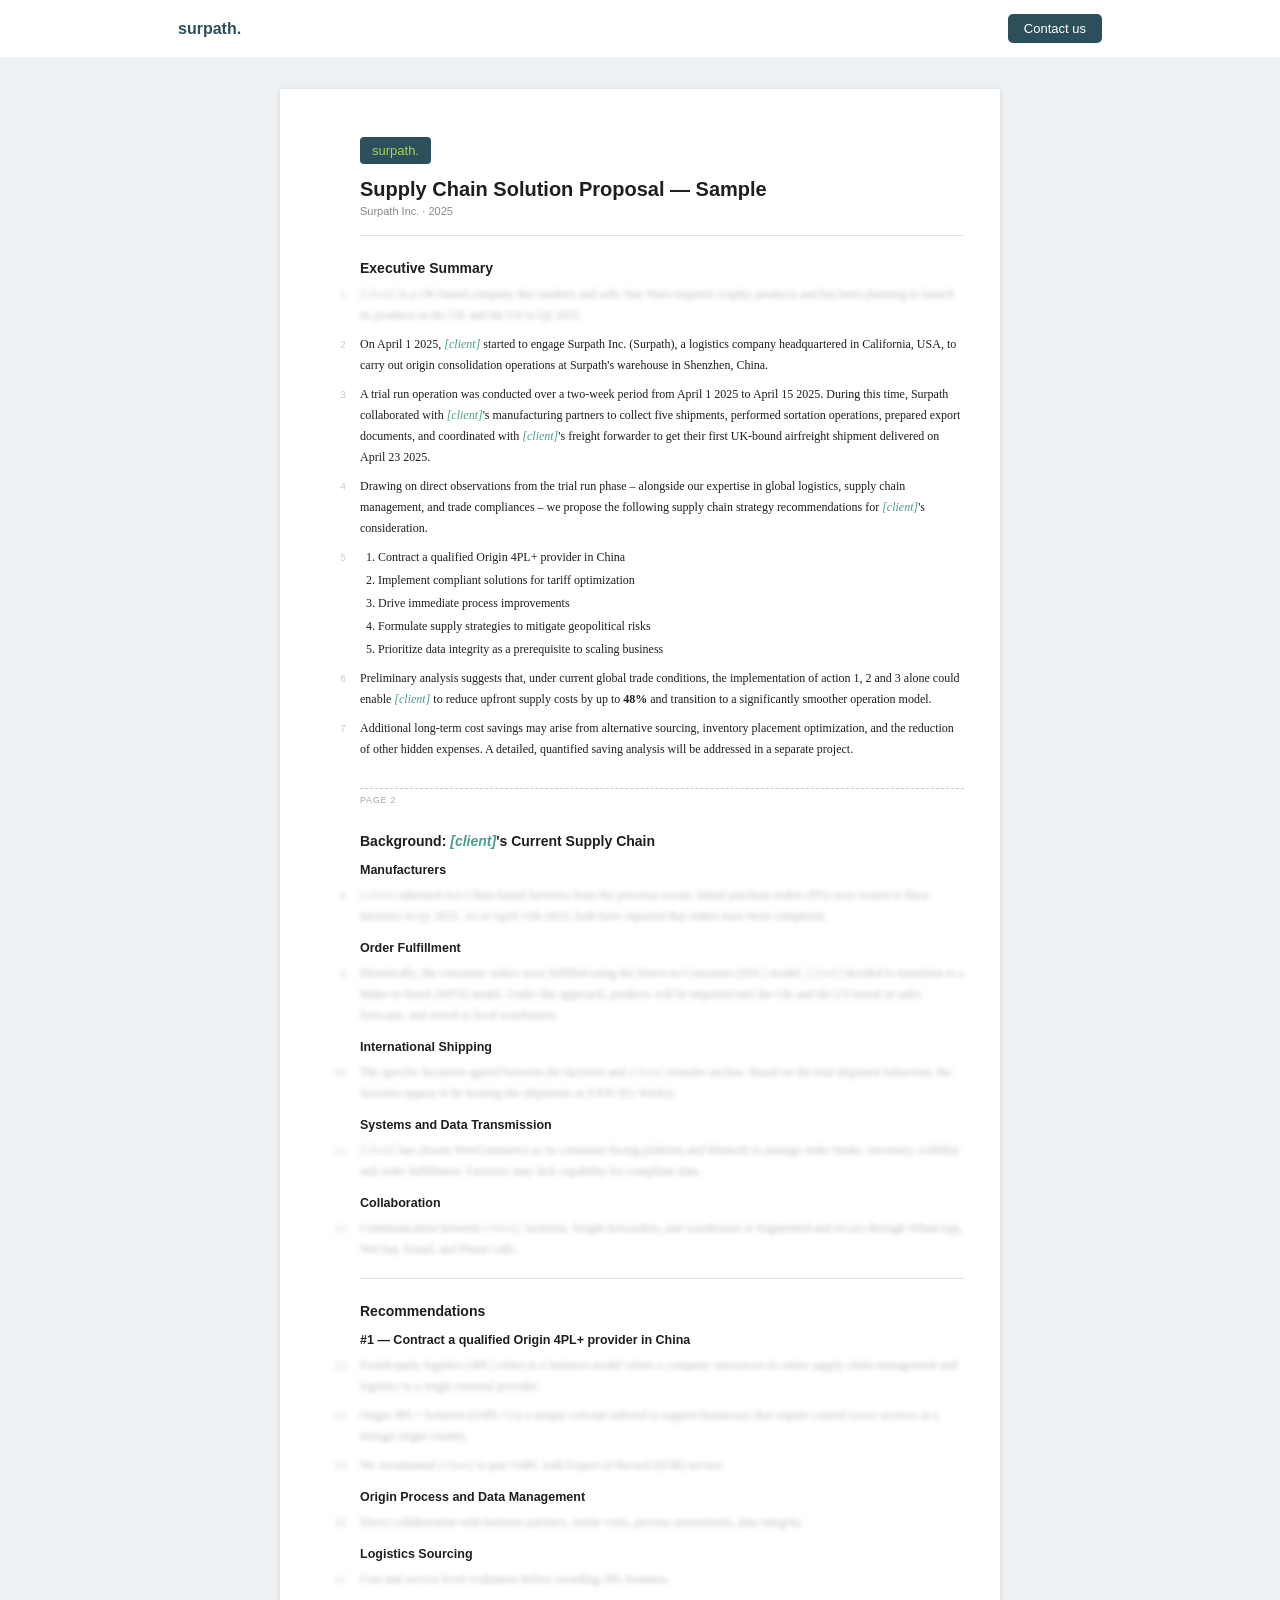
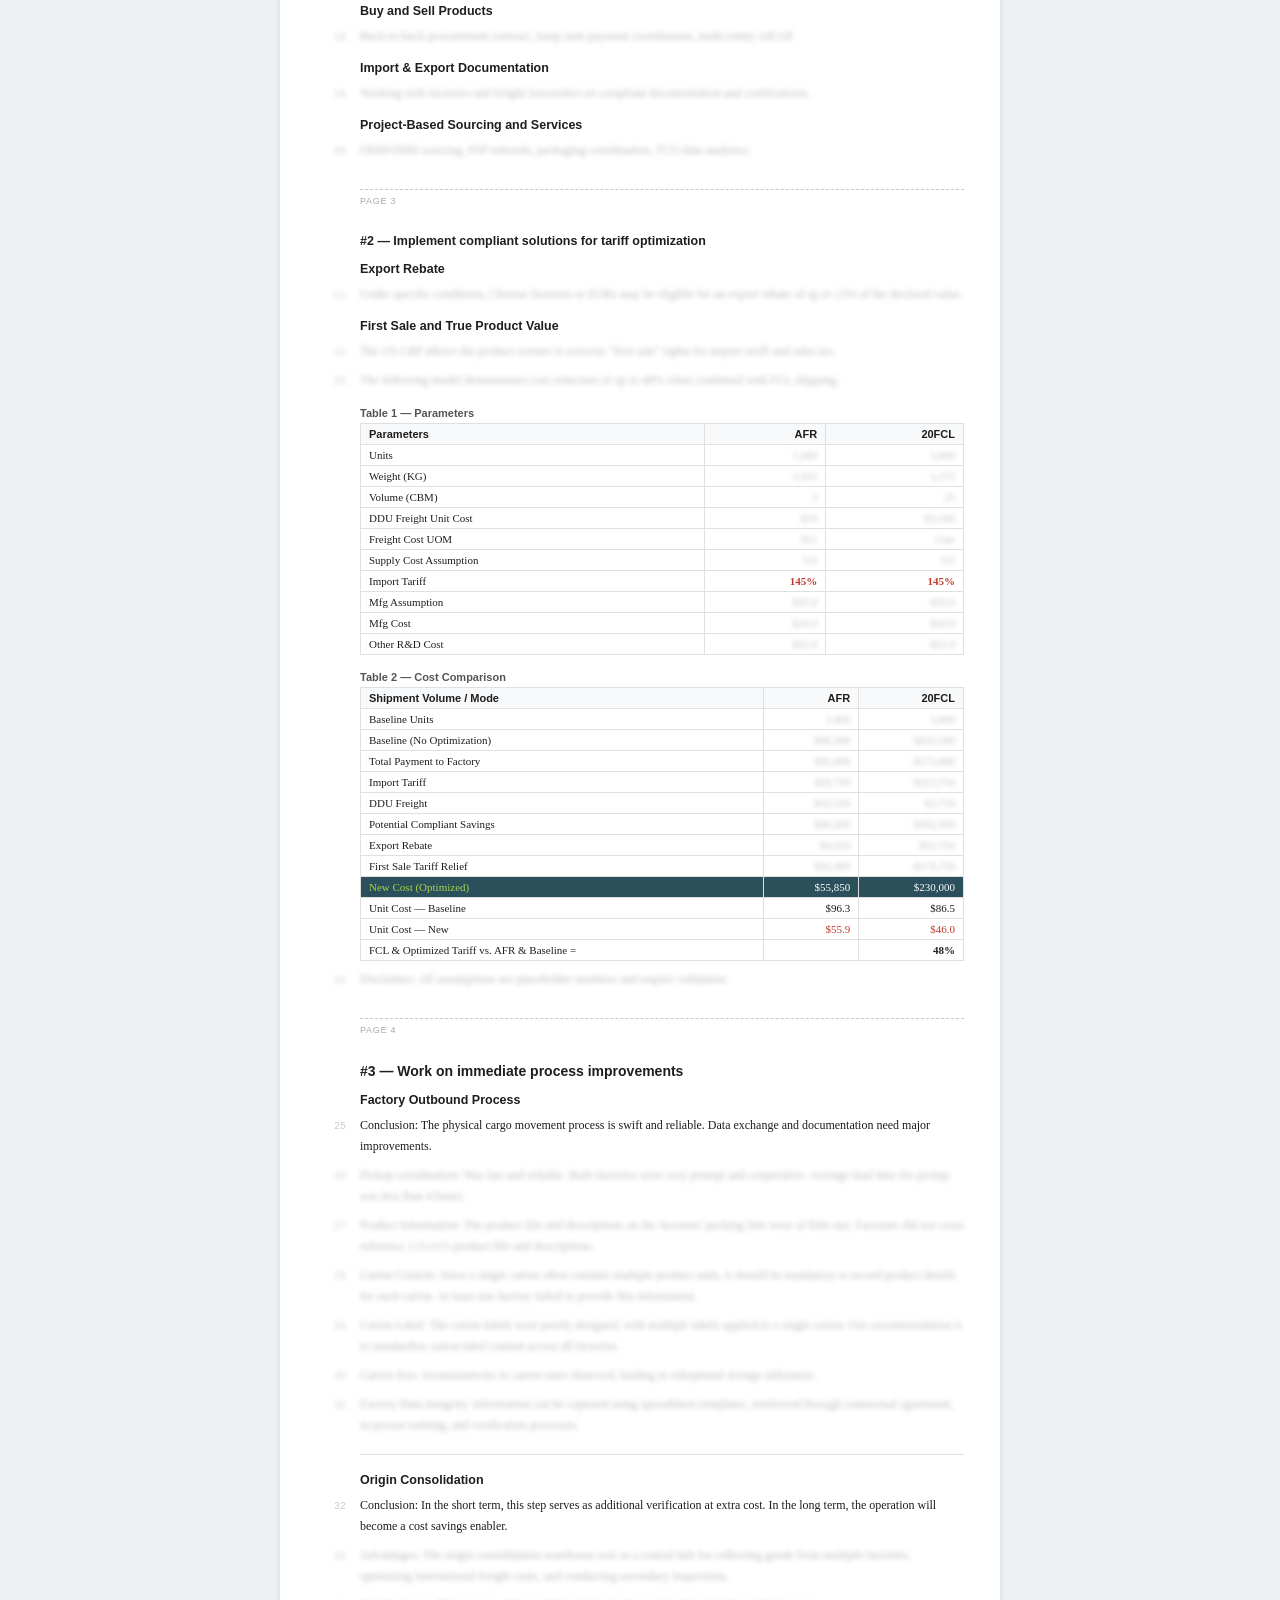
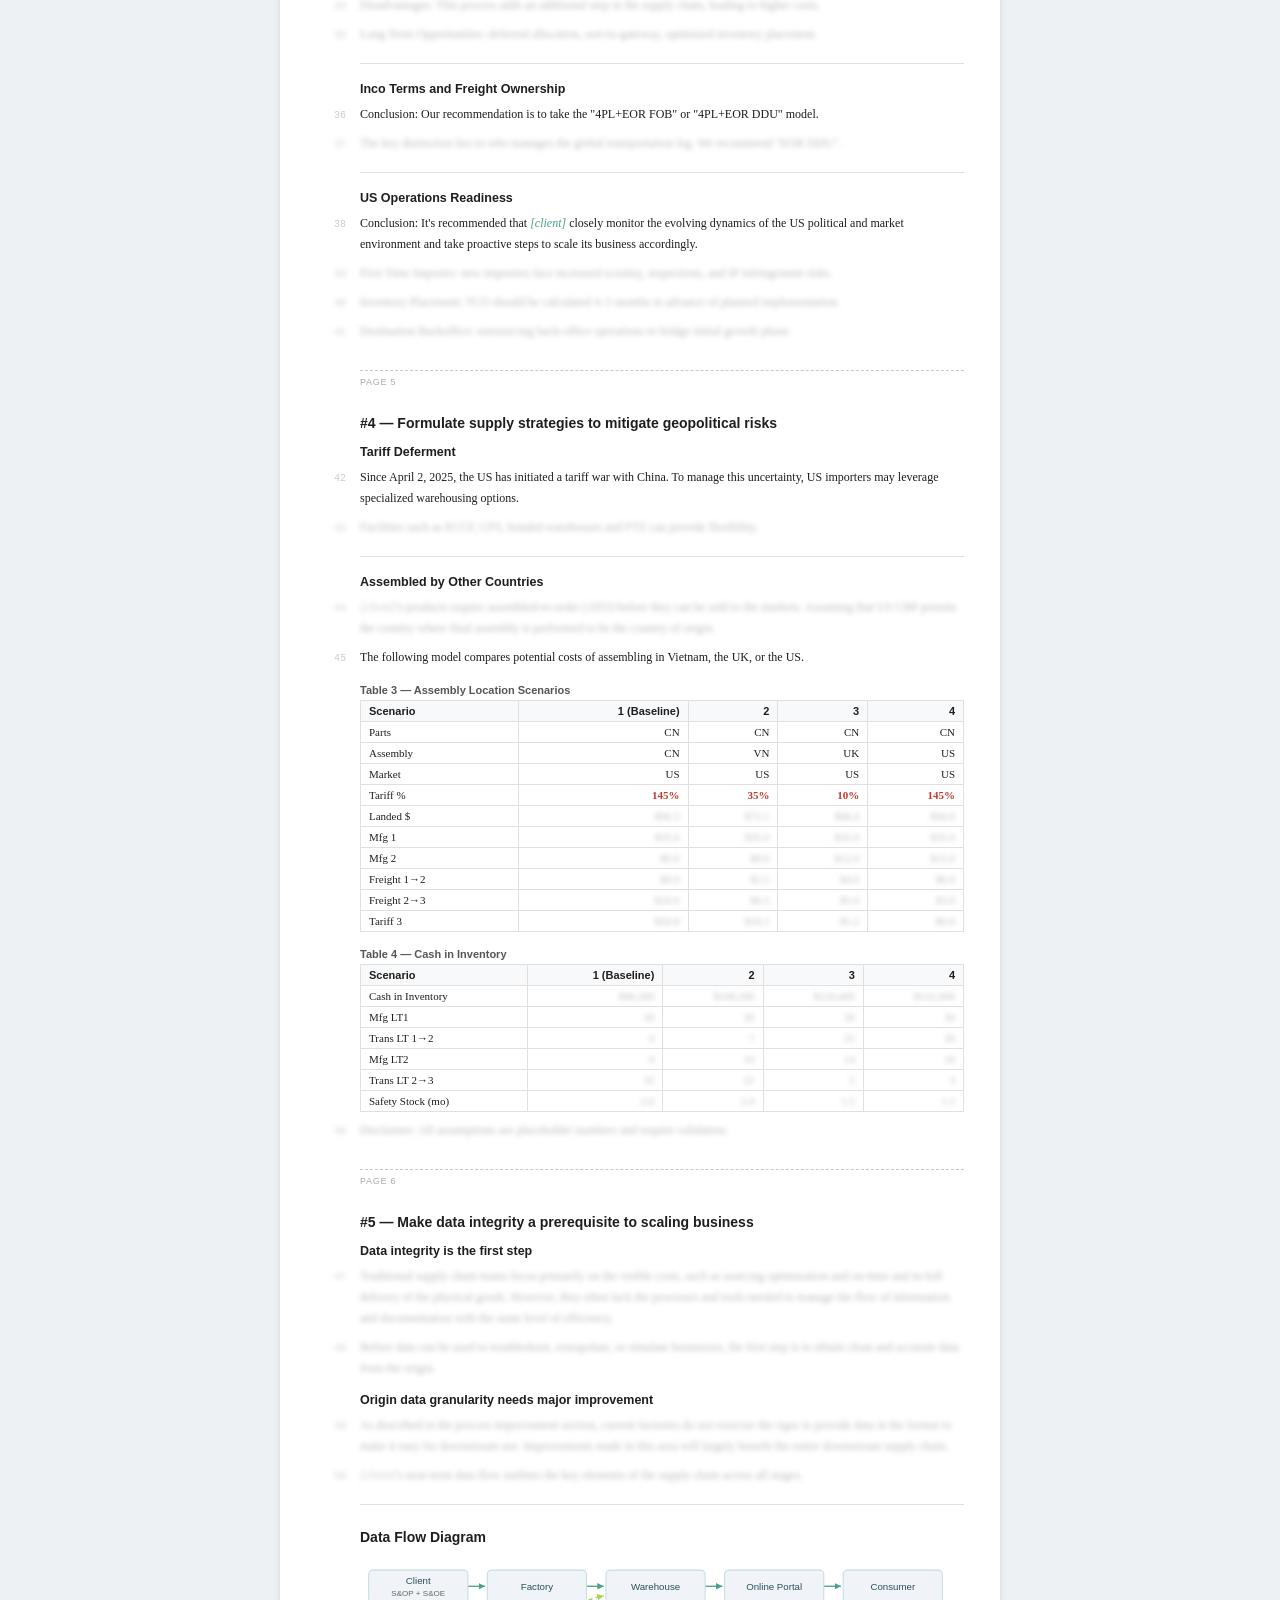
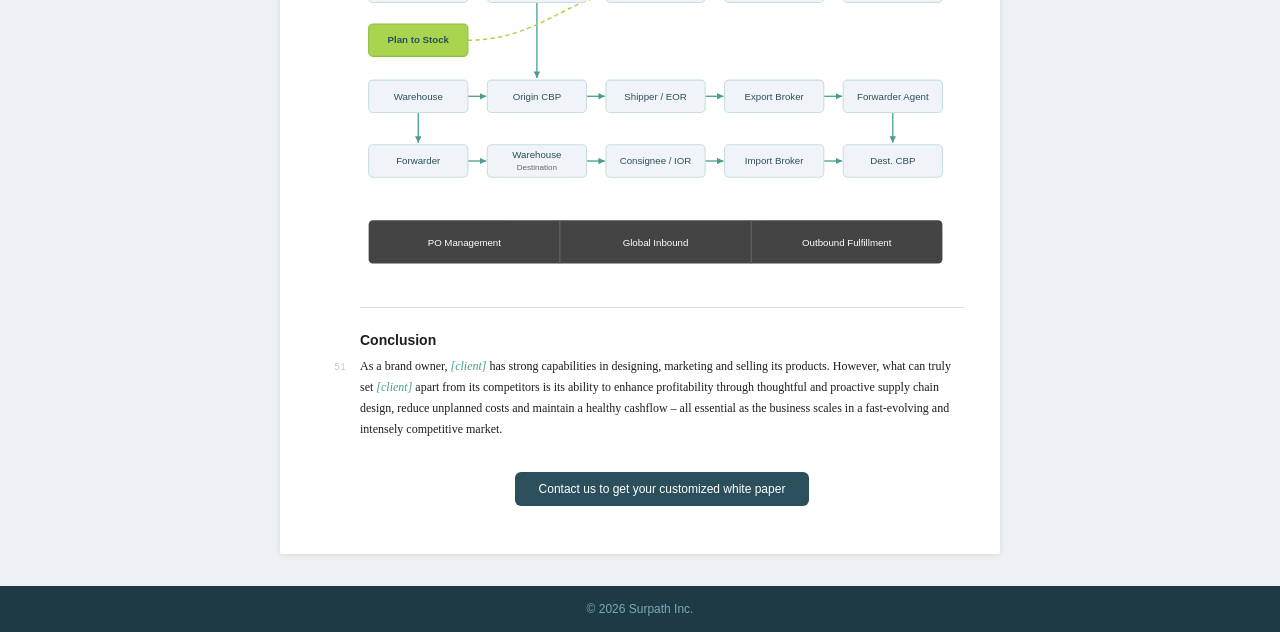
<file: whitepaper-sample.html>
<!DOCTYPE html>
<html lang="en">
<head>
  <meta charset="UTF-8">
  <meta name="viewport" content="width=device-width, initial-scale=1.0">
  <title>Surpath — Supply Chain Solution Proposal (Sample)</title>
  <link rel="icon" type="image/png" href="asset/surpath-favicon.png">
  <link rel="stylesheet" href="style/style.css">
</head>
<body>

  <!-- ===== Minimal header (no main nav) ===== -->
  <nav class="nav">
    <div class="nav-inner">
      <a class="nav-brand" href="index.html" aria-label="Surpath">
        <span class="nav-wordmark">surpath.</span>
      </a>
      <a class="nav-cta" href="contact.html">Contact us</a>
    </div>
  </nav>

  <!-- ===== Document ===== -->
  <main class="wp-page">
    <article class="wp-doc">

      <!-- Document header block -->
      <header>
        <span class="wp-badge">surpath.</span>
        <h1 class="wp-doc-title">Supply Chain Solution Proposal — Sample</h1>
        <p class="wp-doc-meta">Surpath Inc. · 2025</p>
      </header>
      <hr class="wp-divider">

      <!-- ============ PAGE 1 — Executive Summary ============ -->
      <h2 class="wp-section-title">Executive Summary</h2>

      <p class="wp-line wp-blur"><span class="wp-client">[client]</span> is a UK-based company that markets and sells Star Wars-inspired cosplay products and has been planning to launch its products in the UK and the US in Q2 2025.</p>

      <p class="wp-line">On April 1 2025, <span class="wp-client">[client]</span> started to engage Surpath Inc. (Surpath), a logistics company headquartered in California, USA, to carry out origin consolidation operations at Surpath's warehouse in Shenzhen, China.</p>

      <p class="wp-line">A trial run operation was conducted over a two-week period from April 1 2025 to April 15 2025. During this time, Surpath collaborated with <span class="wp-client">[client]</span>'s manufacturing partners to collect five shipments, performed sortation operations, prepared export documents, and coordinated with <span class="wp-client">[client]</span>'s freight forwarder to get their first UK-bound airfreight shipment delivered on April 23 2025.</p>

      <p class="wp-line">Drawing on direct observations from the trial run phase – alongside our expertise in global logistics, supply chain management, and trade compliances – we propose the following supply chain strategy recommendations for <span class="wp-client">[client]</span>'s consideration.</p>

      <div class="wp-line">
        <ol class="wp-ol">
          <li>Contract a qualified Origin 4PL+ provider in China</li>
          <li>Implement compliant solutions for tariff optimization</li>
          <li>Drive immediate process improvements</li>
          <li>Formulate supply strategies to mitigate geopolitical risks</li>
          <li>Prioritize data integrity as a prerequisite to scaling business</li>
        </ol>
      </div>

      <p class="wp-line">Preliminary analysis suggests that, under current global trade conditions, the implementation of action 1, 2 and 3 alone could enable <span class="wp-client">[client]</span> to reduce upfront supply costs by up to <strong>48%</strong> and transition to a significantly smoother operation model.</p>

      <p class="wp-line">Additional long-term cost savings may arise from alternative sourcing, inventory placement optimization, and the reduction of other hidden expenses. A detailed, quantified saving analysis will be addressed in a separate project.</p>

      <!-- ============ PAGE 2 — Background & Recommendation #1 ============ -->
      <div class="wp-pagebreak">Page 2</div>

      <h2 class="wp-section-title">Background: <span class="wp-client">[client]</span>'s Current Supply Chain</h2>

      <h3 class="wp-subtitle">Manufacturers</h3>
      <p class="wp-line wp-blur"><span class="wp-client">[client]</span> inherited two China-based factories from the previous owner. Initial purchase orders (PO) were issued to these factories in Q1 2025. As of April 15th 2025, both have reported that orders have been completed.</p>

      <h3 class="wp-subtitle">Order Fulfillment</h3>
      <p class="wp-line wp-blur">Historically, the consumer orders were fulfilled using the Direct-to-Consumer (D2C) model. <span class="wp-client">[client]</span> decided to transition to a Make-to-Stock (MTS) model. Under this approach, products will be imported into the UK and the US based on sales forecasts, and stored in local warehouses.</p>

      <h3 class="wp-subtitle">International Shipping</h3>
      <p class="wp-line wp-blur">The specific Incoterm agreed between the factories and <span class="wp-client">[client]</span> remains unclear. Based on the trial shipment behaviour, the factories appear to be treating the shipments as EXW (Ex Works).</p>

      <h3 class="wp-subtitle">Systems and Data Transmission</h3>
      <p class="wp-line wp-blur"><span class="wp-client">[client]</span> has chosen WooCommerce as its consumer-facing platform and Mintsoft to manage order intake, inventory visibility and order fulfillment. Factories may lack capability for compliant data.</p>

      <h3 class="wp-subtitle">Collaboration</h3>
      <p class="wp-line wp-blur">Communication between <span class="wp-client">[client]</span>, factories, freight forwarders, and warehouses is fragmented and occurs through WhatsApp, WeChat, Email, and Phone calls.</p>

      <hr class="wp-divider">

      <h2 class="wp-section-title">Recommendations</h2>

      <h3 class="wp-subtitle">#1 — Contract a qualified Origin 4PL+ provider in China</h3>
      <p class="wp-line wp-blur">Fourth-party logistics (4PL) refers to a business model where a company outsources its entire supply chain management and logistics to a single external provider.</p>
      <p class="wp-line wp-blur">Origin 4PL+ Solution (O4PL+) is a unique concept tailored to support businesses that require control tower services at a foreign origin country.</p>
      <p class="wp-line wp-blur">We recommend <span class="wp-client">[client]</span> to pair O4PL with Export of Record (EOR) service.</p>

      <h3 class="wp-subtitle">Origin Process and Data Management</h3>
      <p class="wp-line wp-blur">Direct collaboration with business partners, onsite visits, process assessments, data integrity.</p>

      <h3 class="wp-subtitle">Logistics Sourcing</h3>
      <p class="wp-line wp-blur">Cost and service level evaluation before awarding 3PL business.</p>

      <h3 class="wp-subtitle">Buy and Sell Products</h3>
      <p class="wp-line wp-blur">Back-to-back procurement contract, lump-sum payment coordination, multi-entity AR/AP.</p>

      <h3 class="wp-subtitle">Import &amp; Export Documentation</h3>
      <p class="wp-line wp-blur">Working with factories and freight forwarders on compliant documentation and certifications.</p>

      <h3 class="wp-subtitle">Project-Based Sourcing and Services</h3>
      <p class="wp-line wp-blur">OEM/ODM sourcing, PSP referrals, packaging coordination, TCO data analytics.</p>

      <!-- ============ PAGE 3 — Recommendation #2 & Cost Tables ============ -->
      <div class="wp-pagebreak">Page 3</div>

      <h3 class="wp-subtitle">#2 — Implement compliant solutions for tariff optimization</h3>

      <h3 class="wp-subtitle">Export Rebate</h3>
      <p class="wp-line wp-blur">Under specific conditions, Chinese factories or EORs may be eligible for an export rebate of up to 13% of the declared value.</p>

      <h3 class="wp-subtitle">First Sale and True Product Value</h3>
      <p class="wp-line wp-blur">The US CBP allows the product owners to exercise "first sale" rights for import tariff and sales tax.</p>
      <p class="wp-line wp-blur">The following model demonstrates cost reduction of up to 48% when combined with FCL shipping.</p>

      <p class="wp-table-label">Table 1 — Parameters</p>
      <div class="wp-table-wrap">
        <table class="wp-table">
          <thead>
            <tr><th>Parameters</th><th>AFR</th><th>20FCL</th></tr>
          </thead>
          <tbody>
            <tr><td>Units</td><td class="wp-cell-blur">1,000</td><td class="wp-cell-blur">5,000</td></tr>
            <tr><td>Weight (KG)</td><td class="wp-cell-blur">1,055</td><td class="wp-cell-blur">5,275</td></tr>
            <tr><td>Volume (CBM)</td><td class="wp-cell-blur">5</td><td class="wp-cell-blur">25</td></tr>
            <tr><td>DDU Freight Unit Cost</td><td class="wp-cell-blur">$10</td><td class="wp-cell-blur">$3,500</td></tr>
            <tr><td>Freight Cost UOM</td><td class="wp-cell-blur">KG</td><td class="wp-cell-blur">Ctnr</td></tr>
            <tr><td>Supply Cost Assumption</td><td class="wp-cell-blur">US</td><td class="wp-cell-blur">US</td></tr>
            <tr><td>Import Tariff</td><td class="wp-cell-tariff">145%</td><td class="wp-cell-tariff">145%</td></tr>
            <tr><td>Mfg Assumption</td><td class="wp-cell-blur">$35.0</td><td class="wp-cell-blur">$35.0</td></tr>
            <tr><td>Mfg Cost</td><td class="wp-cell-blur">$10.0</td><td class="wp-cell-blur">$10.0</td></tr>
            <tr><td>Other R&amp;D Cost</td><td class="wp-cell-blur">$25.0</td><td class="wp-cell-blur">$25.0</td></tr>
          </tbody>
        </table>
      </div>

      <p class="wp-table-label">Table 2 — Cost Comparison</p>
      <div class="wp-table-wrap">
        <table class="wp-table">
          <thead>
            <tr><th>Shipment Volume / Mode</th><th>AFR</th><th>20FCL</th></tr>
          </thead>
          <tbody>
            <tr><td>Baseline Units</td><td class="wp-cell-blur">1,000</td><td class="wp-cell-blur">5,000</td></tr>
            <tr><td>Baseline (No Optimization)</td><td class="wp-cell-blur">$96,300</td><td class="wp-cell-blur">$432,500</td></tr>
            <tr><td>Total Payment to Factory</td><td class="wp-cell-blur">$35,000</td><td class="wp-cell-blur">$175,000</td></tr>
            <tr><td>Import Tariff</td><td class="wp-cell-blur">$50,750</td><td class="wp-cell-blur">$253,750</td></tr>
            <tr><td>DDU Freight</td><td class="wp-cell-blur">$10,550</td><td class="wp-cell-blur">$3,750</td></tr>
            <tr><td>Potential Compliant Savings</td><td class="wp-cell-blur">$40,450</td><td class="wp-cell-blur">$202,500</td></tr>
            <tr><td>Export Rebate</td><td class="wp-cell-blur">$4,550</td><td class="wp-cell-blur">$22,750</td></tr>
            <tr><td>First Sale Tariff Relief</td><td class="wp-cell-blur">$35,900</td><td class="wp-cell-blur">$179,750</td></tr>
            <tr class="wp-row-green"><td>New Cost (Optimized)</td><td>$55,850</td><td>$230,000</td></tr>
            <tr><td>Unit Cost — Baseline</td><td>$96.3</td><td>$86.5</td></tr>
            <tr><td>Unit Cost — New</td><td class="wp-cell-red">$55.9</td><td class="wp-cell-red">$46.0</td></tr>
            <tr><td>FCL &amp; Optimized Tariff vs. AFR &amp; Baseline =</td><td></td><td><strong>48%</strong></td></tr>
          </tbody>
        </table>
      </div>

      <p class="wp-line wp-blur">Disclaimer: All assumptions are placeholder numbers and require validation.</p>

      <!-- ============ PAGE 4 — Recommendation #3 ============ -->
      <div class="wp-pagebreak">Page 4</div>

      <h2 class="wp-section-title">#3 — Work on immediate process improvements</h2>

      <h3 class="wp-subtitle">Factory Outbound Process</h3>
      <p class="wp-line">Conclusion: The physical cargo movement process is swift and reliable. Data exchange and documentation need major improvements.</p>
      <p class="wp-line wp-blur">Pickup coordination: Was fast and reliable. Both factories were very prompt and cooperative. Average lead time for pickup was less than 4 hours.</p>
      <p class="wp-line wp-blur">Product Information: The product IDs and descriptions on the factories' packing lists were of little use. Factories did not cross reference <span class="wp-client">[client]</span>'s product IDs and descriptions.</p>
      <p class="wp-line wp-blur">Carton Content: Since a single carton often contains multiple product units, it should be mandatory to record product details for each carton. At least one factory failed to provide this information.</p>
      <p class="wp-line wp-blur">Carton Label: The carton labels were poorly designed, with multiple labels applied to a single carton. Our recommendation is to standardize carton label content across all factories.</p>
      <p class="wp-line wp-blur">Carton Size: Inconsistencies in carton sizes observed, leading to suboptimal storage utilization.</p>
      <p class="wp-line wp-blur">Factory Data Integrity: Information can be captured using spreadsheet templates, reinforced through contractual agreement, in-person training, and verification processes.</p>

      <hr class="wp-divider">

      <h3 class="wp-subtitle">Origin Consolidation</h3>
      <p class="wp-line">Conclusion: In the short term, this step serves as additional verification at extra cost. In the long term, the operation will become a cost savings enabler.</p>
      <p class="wp-line wp-blur">Advantages: The origin consolidation warehouse acts as a central hub for collecting goods from multiple factories, optimizing international freight costs, and conducting secondary inspections.</p>
      <p class="wp-line wp-blur">Disadvantages: This process adds an additional step in the supply chain, leading to higher costs.</p>
      <p class="wp-line wp-blur">Long Term Opportunities: deferred allocation, sort-to-gateway, optimized inventory placement.</p>

      <hr class="wp-divider">

      <h3 class="wp-subtitle">Inco Terms and Freight Ownership</h3>
      <p class="wp-line">Conclusion: Our recommendation is to take the "4PL+EOR FOB" or "4PL+EOR DDU" model.</p>
      <p class="wp-line wp-blur">The key distinction lies in who manages the global transportation leg. We recommend "EOR DDU".</p>

      <hr class="wp-divider">

      <h3 class="wp-subtitle">US Operations Readiness</h3>
      <p class="wp-line">Conclusion: It's recommended that <span class="wp-client">[client]</span> closely monitor the evolving dynamics of the US political and market environment and take proactive steps to scale its business accordingly.</p>
      <p class="wp-line wp-blur">First Time Importer: new importers face increased scrutiny, inspections, and IP infringement risks.</p>
      <p class="wp-line wp-blur">Inventory Placement: TCO should be calculated 4–5 months in advance of planned implementation.</p>
      <p class="wp-line wp-blur">Destination Backoffice: outsourcing back-office operations to bridge initial growth phase.</p>

      <!-- ============ PAGE 5 — Recommendation #4 ============ -->
      <div class="wp-pagebreak">Page 5</div>

      <h2 class="wp-section-title">#4 — Formulate supply strategies to mitigate geopolitical risks</h2>

      <h3 class="wp-subtitle">Tariff Deferment</h3>
      <p class="wp-line">Since April 2, 2025, the US has initiated a tariff war with China. To manage this uncertainty, US importers may leverage specialized warehousing options.</p>
      <p class="wp-line wp-blur">Facilities such as ECCF, CFS, bonded warehouses and FTZ can provide flexibility.</p>

      <hr class="wp-divider">

      <h3 class="wp-subtitle">Assembled by Other Countries</h3>
      <p class="wp-line wp-blur"><span class="wp-client">[client]</span>'s products require assembled-to-order (ATO) before they can be sold to the markets. Assuming that US CBP permits the country where final assembly is performed to be the country of origin.</p>
      <p class="wp-line">The following model compares potential costs of assembling in Vietnam, the UK, or the US.</p>

      <p class="wp-table-label">Table 3 — Assembly Location Scenarios</p>
      <div class="wp-table-wrap">
        <table class="wp-table">
          <thead>
            <tr><th>Scenario</th><th>1 (Baseline)</th><th>2</th><th>3</th><th>4</th></tr>
          </thead>
          <tbody>
            <tr><td>Parts</td><td>CN</td><td>CN</td><td>CN</td><td>CN</td></tr>
            <tr><td>Assembly</td><td>CN</td><td>VN</td><td>UK</td><td>US</td></tr>
            <tr><td>Market</td><td>US</td><td>US</td><td>US</td><td>US</td></tr>
            <tr><td>Tariff %</td><td class="wp-cell-tariff">145%</td><td class="wp-cell-tariff">35%</td><td class="wp-cell-tariff">10%</td><td class="wp-cell-tariff">145%</td></tr>
            <tr><td>Landed $</td><td class="wp-cell-blur">$96.3</td><td class="wp-cell-blur">$72.1</td><td class="wp-cell-blur">$68.4</td><td class="wp-cell-blur">$94.0</td></tr>
            <tr><td>Mfg 1</td><td class="wp-cell-blur">$35.0</td><td class="wp-cell-blur">$35.0</td><td class="wp-cell-blur">$35.0</td><td class="wp-cell-blur">$35.0</td></tr>
            <tr><td>Mfg 2</td><td class="wp-cell-blur">$0.0</td><td class="wp-cell-blur">$8.0</td><td class="wp-cell-blur">$12.0</td><td class="wp-cell-blur">$15.0</td></tr>
            <tr><td>Freight 1→2</td><td class="wp-cell-blur">$0.0</td><td class="wp-cell-blur">$2.5</td><td class="wp-cell-blur">$4.0</td><td class="wp-cell-blur">$6.0</td></tr>
            <tr><td>Freight 2→3</td><td class="wp-cell-blur">$10.0</td><td class="wp-cell-blur">$6.5</td><td class="wp-cell-blur">$5.0</td><td class="wp-cell-blur">$3.0</td></tr>
            <tr><td>Tariff 3</td><td class="wp-cell-blur">$50.8</td><td class="wp-cell-blur">$18.1</td><td class="wp-cell-blur">$5.2</td><td class="wp-cell-blur">$0.0</td></tr>
          </tbody>
        </table>
      </div>

      <p class="wp-table-label">Table 4 — Cash in Inventory</p>
      <div class="wp-table-wrap">
        <table class="wp-table">
          <thead>
            <tr><th>Scenario</th><th>1 (Baseline)</th><th>2</th><th>3</th><th>4</th></tr>
          </thead>
          <tbody>
            <tr><td>Cash in Inventory</td><td class="wp-cell-blur">$96,300</td><td class="wp-cell-blur">$108,200</td><td class="wp-cell-blur">$120,400</td><td class="wp-cell-blur">$132,000</td></tr>
            <tr><td>Mfg LT1</td><td class="wp-cell-blur">30</td><td class="wp-cell-blur">30</td><td class="wp-cell-blur">30</td><td class="wp-cell-blur">30</td></tr>
            <tr><td>Trans LT 1→2</td><td class="wp-cell-blur">0</td><td class="wp-cell-blur">7</td><td class="wp-cell-blur">25</td><td class="wp-cell-blur">30</td></tr>
            <tr><td>Mfg LT2</td><td class="wp-cell-blur">0</td><td class="wp-cell-blur">10</td><td class="wp-cell-blur">14</td><td class="wp-cell-blur">18</td></tr>
            <tr><td>Trans LT 2→3</td><td class="wp-cell-blur">35</td><td class="wp-cell-blur">21</td><td class="wp-cell-blur">5</td><td class="wp-cell-blur">3</td></tr>
            <tr><td>Safety Stock (mo)</td><td class="wp-cell-blur">2.0</td><td class="wp-cell-blur">2.0</td><td class="wp-cell-blur">1.5</td><td class="wp-cell-blur">1.5</td></tr>
          </tbody>
        </table>
      </div>

      <p class="wp-line wp-blur">Disclaimer: All assumptions are placeholder numbers and require validation.</p>

      <!-- ============ PAGE 6 — Recommendation #5, Data Flow & Conclusion ============ -->
      <div class="wp-pagebreak">Page 6</div>

      <h2 class="wp-section-title">#5 — Make data integrity a prerequisite to scaling business</h2>

      <h3 class="wp-subtitle">Data integrity is the first step</h3>
      <p class="wp-line wp-blur">Traditional supply chain teams focus primarily on the visible costs, such as sourcing optimization and on-time and in-full delivery of the physical goods. However, they often lack the processes and tools needed to manage the flow of information and documentation with the same level of efficiency.</p>
      <p class="wp-line wp-blur">Before data can be used to troubleshoot, extrapolate, or simulate businesses, the first step is to obtain clean and accurate data from the origin.</p>

      <h3 class="wp-subtitle">Origin data granularity needs major improvement</h3>
      <p class="wp-line wp-blur">As described in the process improvement section, current factories do not exercise the rigor to provide data in the format to make it easy for downstream use. Improvements made in this area will largely benefit the entire downstream supply chain.</p>
      <p class="wp-line wp-blur"><span class="wp-client">[client]</span>'s near-term data flow outlines the key elements of the supply chain across all stages.</p>

      <hr class="wp-divider">

      <h2 class="wp-section-title">Data Flow Diagram</h2>

      <svg class="wp-diagram" viewBox="0 0 560 310" xmlns="http://www.w3.org/2000/svg" role="img" aria-label="Supply chain data flow diagram">
        <defs>
          <marker id="wpArrow" markerWidth="8" markerHeight="8" refX="6" refY="3" orient="auto" markerUnits="userSpaceOnUse">
            <path d="M0,0 L6,3 L0,6 Z" fill="#4A9E8E"></path>
          </marker>
          <marker id="wpArrowLime" markerWidth="8" markerHeight="8" refX="6" refY="3" orient="auto" markerUnits="userSpaceOnUse">
            <path d="M0,0 L6,3 L0,6 Z" fill="#A8D44F"></path>
          </marker>
        </defs>

        <!-- Connectors (drawn first, beneath nodes) -->
        <g stroke="#4A9E8E" stroke-width="1.2" fill="none" marker-end="url(#wpArrow)">
          <!-- Row 1 chain -->
          <line x1="100" y1="29" x2="116" y2="29"></line>
          <line x1="210" y1="29" x2="226" y2="29"></line>
          <line x1="320" y1="29" x2="336" y2="29"></line>
          <line x1="430" y1="29" x2="446" y2="29"></line>
          <!-- Row 3 chain (origin / inbound) -->
          <line x1="100" y1="131" x2="117" y2="131"></line>
          <line x1="210" y1="131" x2="227" y2="131"></line>
          <line x1="320" y1="131" x2="337" y2="131"></line>
          <line x1="430" y1="131" x2="447" y2="131"></line>
          <!-- Row 4 chain (destination / outbound) -->
          <line x1="100" y1="191" x2="117" y2="191"></line>
          <line x1="210" y1="191" x2="227" y2="191"></line>
          <line x1="320" y1="191" x2="337" y2="191"></line>
          <line x1="430" y1="191" x2="447" y2="191"></line>
          <!-- Vertical band-to-band connectors -->
          <line x1="164" y1="44" x2="164" y2="114"></line>
          <line x1="54" y1="146" x2="54" y2="174"></line>
          <line x1="494" y1="146" x2="494" y2="174"></line>
        </g>

        <!-- Dashed lime arrow: Plan to Stock -> Warehouse -->
        <path d="M100,79 C160,79 190,44 226,38" stroke="#A8D44F" stroke-width="1.4"
              stroke-dasharray="4 3" fill="none" marker-end="url(#wpArrowLime)"></path>

        <!-- Node group: standard nodes -->
        <g font-family="'Avenir','Avenir Next','Nunito',sans-serif">
          <!-- Row 1 -->
          <g>
            <rect x="8" y="14" width="92" height="30" rx="4" fill="#f0f4f8" stroke="#c8dde3"></rect>
            <text x="54" y="27" text-anchor="middle" font-size="9" fill="#2C4F5C">Client</text>
            <text x="54" y="38" text-anchor="middle" font-size="7.5" fill="#666">S&amp;OP + S&amp;OE</text>
          </g>
          <g>
            <rect x="118" y="14" width="92" height="30" rx="4" fill="#f0f4f8" stroke="#c8dde3"></rect>
            <text x="164" y="32" text-anchor="middle" font-size="9" fill="#2C4F5C">Factory</text>
          </g>
          <g>
            <rect x="228" y="14" width="92" height="30" rx="4" fill="#f0f4f8" stroke="#c8dde3"></rect>
            <text x="274" y="32" text-anchor="middle" font-size="9" fill="#2C4F5C">Warehouse</text>
          </g>
          <g>
            <rect x="338" y="14" width="92" height="30" rx="4" fill="#f0f4f8" stroke="#c8dde3"></rect>
            <text x="384" y="32" text-anchor="middle" font-size="9" fill="#2C4F5C">Online Portal</text>
          </g>
          <g>
            <rect x="448" y="14" width="92" height="30" rx="4" fill="#f0f4f8" stroke="#c8dde3"></rect>
            <text x="494" y="32" text-anchor="middle" font-size="9" fill="#2C4F5C">Consumer</text>
          </g>

          <!-- Row 2 — Plan to Stock (lime) -->
          <g>
            <rect x="8" y="64" width="92" height="30" rx="4" fill="#A8D44F" stroke="#8fbf3a"></rect>
            <text x="54" y="82" text-anchor="middle" font-size="9" fill="#2C4F5C" font-weight="700">Plan to Stock</text>
          </g>

          <!-- Row 3 — origin / inbound -->
          <g>
            <rect x="8" y="116" width="92" height="30" rx="4" fill="#f0f4f8" stroke="#c8dde3"></rect>
            <text x="54" y="134" text-anchor="middle" font-size="9" fill="#2C4F5C">Warehouse</text>
          </g>
          <g>
            <rect x="118" y="116" width="92" height="30" rx="4" fill="#f0f4f8" stroke="#c8dde3"></rect>
            <text x="164" y="134" text-anchor="middle" font-size="9" fill="#2C4F5C">Origin CBP</text>
          </g>
          <g>
            <rect x="228" y="116" width="92" height="30" rx="4" fill="#f0f4f8" stroke="#c8dde3"></rect>
            <text x="274" y="134" text-anchor="middle" font-size="9" fill="#2C4F5C">Shipper / EOR</text>
          </g>
          <g>
            <rect x="338" y="116" width="92" height="30" rx="4" fill="#f0f4f8" stroke="#c8dde3"></rect>
            <text x="384" y="134" text-anchor="middle" font-size="9" fill="#2C4F5C">Export Broker</text>
          </g>
          <g>
            <rect x="448" y="116" width="92" height="30" rx="4" fill="#f0f4f8" stroke="#c8dde3"></rect>
            <text x="494" y="134" text-anchor="middle" font-size="9" fill="#2C4F5C">Forwarder Agent</text>
          </g>

          <!-- Row 4 — destination / outbound -->
          <g>
            <rect x="8" y="176" width="92" height="30" rx="4" fill="#f0f4f8" stroke="#c8dde3"></rect>
            <text x="54" y="194" text-anchor="middle" font-size="9" fill="#2C4F5C">Forwarder</text>
          </g>
          <g>
            <rect x="118" y="176" width="92" height="30" rx="4" fill="#f0f4f8" stroke="#c8dde3"></rect>
            <text x="164" y="188" text-anchor="middle" font-size="9" fill="#2C4F5C">Warehouse</text>
            <text x="164" y="199" text-anchor="middle" font-size="7.5" fill="#666">Destination</text>
          </g>
          <g>
            <rect x="228" y="176" width="92" height="30" rx="4" fill="#f0f4f8" stroke="#c8dde3"></rect>
            <text x="274" y="194" text-anchor="middle" font-size="9" fill="#2C4F5C">Consignee / IOR</text>
          </g>
          <g>
            <rect x="338" y="176" width="92" height="30" rx="4" fill="#f0f4f8" stroke="#c8dde3"></rect>
            <text x="384" y="194" text-anchor="middle" font-size="9" fill="#2C4F5C">Import Broker</text>
          </g>
          <g>
            <rect x="448" y="176" width="92" height="30" rx="4" fill="#f0f4f8" stroke="#c8dde3"></rect>
            <text x="494" y="194" text-anchor="middle" font-size="9" fill="#2C4F5C">Dest. CBP</text>
          </g>
        </g>

        <!-- Bottom band -->
        <g>
          <rect x="8" y="246" width="532" height="40" rx="4" fill="#444"></rect>
          <line x1="185.3" y1="246" x2="185.3" y2="286" stroke="#666" stroke-width="1"></line>
          <line x1="362.7" y1="246" x2="362.7" y2="286" stroke="#666" stroke-width="1"></line>
          <text x="96.7" y="270" text-anchor="middle" font-family="'Avenir','Avenir Next','Nunito',sans-serif" font-size="9" fill="#fff">PO Management</text>
          <text x="274" y="270" text-anchor="middle" font-family="'Avenir','Avenir Next','Nunito',sans-serif" font-size="9" fill="#fff">Global Inbound</text>
          <text x="451.3" y="270" text-anchor="middle" font-family="'Avenir','Avenir Next','Nunito',sans-serif" font-size="9" fill="#fff">Outbound Fulfillment</text>
        </g>
      </svg>

      <hr class="wp-divider">

      <h2 class="wp-section-title">Conclusion</h2>
      <p class="wp-line">As a brand owner, <span class="wp-client">[client]</span> has strong capabilities in designing, marketing and selling its products. However, what can truly set <span class="wp-client">[client]</span> apart from its competitors is its ability to enhance profitability through thoughtful and proactive supply chain design, reduce unplanned costs and maintain a healthy cashflow – all essential as the business scales in a fast-evolving and intensely competitive market.</p>

      <!-- Bottom CTA -->
      <div class="wp-cta-wrap">
        <a class="wp-cta" href="contact.html">Contact us to get your customized white paper</a>
      </div>

    </article>
  </main>

  <!-- ===== Footer ===== -->
  <footer class="footer">
    <div class="footer-inner">
      <p>© 2026 Surpath Inc.</p>
    </div>
  </footer>

</body>
</html>
</file>
<file: style/style.css>
/* ==========================================================================
   Surpath — shared stylesheet
   Single source of CSS for all pages. Values mirror style/style.md.
   When adding new patterns, document them in style/style.md first.
   ========================================================================== */

/* ---------- Design tokens (color variables — see style.md › Brand Colors) ---------- */
:root {
  /* Core brand */
  --color-primary:        #2C4F5C; /* nav text/wordmark, hero, spec bar, CTA band */
  --color-lime:           #A8D44F; /* slogan, accent, stats numbers, lime button */
  --color-mid-teal:       #4A9E8E; /* eyebrow, logo mark, flow arrows */

  /* Surfaces */
  --color-nav-bg:         #ffffff;
  --color-section-white:  #ffffff;
  --color-section-sage:   #F5F9F0; /* alternate section + card background */
  --color-card-bg:        #F5F9F0;
  --color-card-border:    #d4e8c8;
  --color-deep:           #1e3a45; /* stats bar + footer background */
  --color-map-bg:         #1a2b3c; /* services map section background */

  /* Text */
  --color-text:           #1E1E1E; /* body text */
  --color-text-secondary: #555;    /* body text secondary */
  --color-nav-link:       #444;
  --color-white:          #fff;
  --color-text-on-dark:   #c8dde3; /* hero body, spec text, CTA band body */
  --color-text-muted:     #7aabb8; /* stats labels, footer text */
  --color-footnote:       #888;
  --color-icon:           #3a6b1a; /* card icons */

  /* Lines / overlays */
  --color-divider:        rgba(255,255,255,0.08); /* stat dividers */
  --color-ghost-border:   rgba(255,255,255,0.35); /* ghost button border */
}

/* ---------- Reset & Base ---------- */
* { margin: 0; padding: 0; box-sizing: border-box; }
html { scroll-behavior: smooth; }
body {
  font-family: 'Avenir', 'Avenir Next', 'Nunito', sans-serif;
  color: var(--color-text);
  background: var(--color-section-white);
}
a { text-decoration: none; }

/* ---------- Typography ---------- */
/* Type scale is applied per component below; see style.md › Typography. */

/* ---------- Buttons (style.md › Buttons) ---------- */
.btn {
  display: inline-block;
  border-radius: 6px;
  padding: 11px 24px;
  font-size: 14px;
  font-weight: 500;
  cursor: pointer;
  border: none;
}
.btn-dark    { background: var(--color-primary); color: var(--color-white); }
.btn-lime    { background: var(--color-lime); color: var(--color-primary); }
.btn-ghost   { background: transparent; border: 1px solid var(--color-ghost-border); color: var(--color-white); }
.btn-outline { background: transparent; border: 1.5px solid var(--color-primary); color: var(--color-primary); }
.btn-block   { width: 100%; display: block; } /* width modifier — full-width button */
/* Hover states: PLACEHOLDER in style.md — intentionally not styled. */

/* ---------- Navigation (style.md › Navigation) ---------- */
.nav {
  background: var(--color-nav-bg);
  padding: 14px 0;
  position: relative;
}
.nav-inner {
  max-width: 980px;
  margin: 0 auto;
  padding: 0 28px;
  display: flex;
  align-items: center;
  justify-content: space-between;
}
.nav-brand { display: flex; align-items: center; gap: 8px; }
.nav-icon { width: 32px; height: 32px; border-radius: 6px; display: block; }
.nav-wordmark { color: var(--color-primary); font-size: 16px; font-weight: 600; }
.nav-menu { display: flex; align-items: center; gap: 20px; }
.nav-link {
  font-size: 13px;
  font-weight: 400;
  color: var(--color-nav-link);
}
.nav-link:hover {
  text-decoration: underline;
  text-decoration-color: var(--color-lime);
  text-decoration-thickness: 2px;
  text-underline-offset: 4px;
}
.nav-link.active {
  color: var(--color-primary);
  font-weight: 500;
  text-decoration: underline;
  text-decoration-color: var(--color-lime);
  text-decoration-thickness: 2px;
  text-underline-offset: 4px;
}
.nav-cta {
  background: var(--color-primary);
  color: var(--color-white);
  border-radius: 5px;
  padding: 7px 16px;
  font-size: 13px;
}
.nav-toggle {
  display: none;
  background: none;
  border: none;
  color: var(--color-primary);
  font-size: 24px;
  line-height: 1;
  cursor: pointer;
}

/* ---------- Hero (style.md › Hero Section) ---------- */
.hero {
  background: var(--color-primary);
  padding: 52px 0;
  color: var(--color-white);
}
.hero-inner {
  max-width: 980px;
  margin: 0 auto;
  padding: 0 28px;
}
.hero-slogan {
  color: var(--color-lime);
  font-size: 12px;
  font-weight: 500;
  text-transform: uppercase;
  letter-spacing: 0.12em;
  margin-bottom: 14px;
}
.hero-eyebrow {
  color: var(--color-mid-teal);
  font-size: 11px;
  font-weight: 500;
  text-transform: uppercase;
  letter-spacing: 0.1em;
  margin-bottom: 12px;
}
.hero h1 {
  font-size: 28px;
  font-weight: 500;
  line-height: 1.3;
  margin-bottom: 16px;
  max-width: 980px;
}
.hero h1 .accent { color: var(--color-lime); }
.hero-text { max-width: 580px; } /* constrains H1 + body together (style.md › Hero Section) */
.hero-body {
  color: var(--color-text-on-dark);
  font-size: 14px;
  font-weight: 400;
  line-height: 1.7;
  margin-bottom: 24px;
}
.hero-cta { display: flex; gap: 12px; flex-wrap: wrap; }

/* ---------- Stats Bar (style.md › Stats Bar) ---------- */
.stats {
  background: var(--color-deep);
}
.stats-inner {
  max-width: 980px;
  margin: 0 auto;
  display: flex;
  width: 100%;
}
.stat {
  flex: 1;
  padding: 16px 18px;
  text-align: center;
}
.stat + .stat { border-left: 0.5px solid var(--color-divider); }
.stat-number {
  font-size: 22px;
  font-weight: 500;
  color: var(--color-lime);
  margin-bottom: 2px;
}
.stat-label {
  font-size: 11px;
  font-weight: 400;
  color: var(--color-text-muted);
  line-height: 1.4;
}

/* ---------- Container (style.md › Layout) ---------- */
.container {
  max-width: 980px;
  margin: 0 auto;
  padding: 0 28px;
  width: 100%;
}

/* ---------- Sections (style.md › Section Layout / Layout) ---------- */
.section { padding: 40px 0; }
.section-white { background: var(--color-section-white); }
.section-sage  { background: var(--color-section-sage); }
.eyebrow {
  font-size: 11px;
  font-weight: 500;
  text-transform: uppercase;
  letter-spacing: 0.1em;
  color: var(--color-mid-teal);
  margin-bottom: 8px;
}
.section-title {
  font-size: 21px;
  font-weight: 500;
  color: var(--color-text);
  margin-bottom: 8px;
}
.section-subtitle {
  font-size: 14px;
  font-weight: 400;
  line-height: 1.7;
  color: var(--color-text-secondary);
  margin-bottom: 28px;
}

/* ---------- Cards — Why Surpath (style.md › Cards) ---------- */
.card-grid {
  display: grid;
  grid-template-columns: 1fr 1fr;
  gap: 12px;
}
.card {
  background: var(--color-card-bg);
  border: 0.5px solid var(--color-card-border);
  border-radius: 8px;
  padding: 20px;
}
.card i {
  font-size: 20px;
  color: var(--color-icon);
  display: block;
  margin-bottom: 10px;
}
.card-title {
  font-size: 14px;
  font-weight: 500;
  color: var(--color-text);
  margin-bottom: 6px;
}
.card-body {
  font-size: 13px;
  font-weight: 400;
  color: var(--color-text-secondary);
  line-height: 1.6;
}
.card-footnote {
  font-size: 11px;
  color: var(--color-footnote);
  margin-top: 6px;
}

/* ---------- Why Surpath — 2-column layout (style.md › Why Surpath — 2-column layout) ---------- */
.why-grid {
  display: grid;
  grid-template-columns: 35% 65%;
  gap: 32px;
  align-items: start;
}

/* ---------- Service Lifecycle (style.md › Service Lifecycle Flow) ---------- */
.flow { display: flex; align-items: stretch; }
.flow-card {
  flex: 1;
  background: var(--color-white);
  border: 0.5px solid var(--color-card-border);
  border-radius: 8px;
  padding: 20px 16px;
  text-align: center;
  position: relative;
}
.flow-card:not(:last-child)::after {
  content: "\2192";
  color: var(--color-mid-teal);
  font-size: 14px;
  position: absolute;
  right: -7px;
  top: 50%;
  transform: translateY(-50%);
  z-index: 1;
}
.flow-emoji { font-size: 22px; margin-bottom: 8px; }
.flow-title {
  font-size: 13px;
  font-weight: 500;
  color: var(--color-text);
  margin-bottom: 4px;
}
.flow-body {
  font-size: 12px;
  font-weight: 400;
  color: var(--color-text-secondary);
  line-height: 1.5;
}

/* Text link (reuses style.md nav underline treatment) */
.text-link { color: var(--color-primary); font-size: 14px; font-weight: 500; }
.text-link:hover {
  text-decoration: underline;
  text-decoration-color: var(--color-lime);
  text-decoration-thickness: 2px;
  text-underline-offset: 4px;
}
.services-link { text-align: center; padding-top: 24px; }

/* ---------- Spec Bar (style.md › Spec Bar) ---------- */
.spec-bar {
  background: var(--color-primary);
  padding: 14px 28px;
  display: flex;
  justify-content: space-between;
  flex-wrap: wrap;
  gap: 10px;
}
.spec-item {
  display: flex;
  align-items: center;
  font-size: 12px;
  color: var(--color-text-on-dark);
}
.spec-dot {
  width: 6px;
  height: 6px;
  border-radius: 50%;
  background: var(--color-lime);
  margin-right: 6px;
  flex-shrink: 0;
}

/* ---------- Stats Footnote ---------- */
/* Full-bleed background; inner wrapper aligns the text to the first stat
   column (max-width 980 centered + 18px left padding = the stat's padding). */
.stats-footnote {
  background: var(--color-deep);
  margin: 0;
}
.stats-footnote-inner {
  max-width: 980px;
  margin: 0 auto;
  padding: 6px 18px 10px;
  text-align: left;
  font-size: 11px;
  color: var(--color-footnote);
}
.stats-footnote a {
  color: var(--color-footnote);
  text-decoration: underline;
}

/* ---------- Service Image Cards (4-up row with flow arrows) ---------- */
.service-cards {
  display: flex;
  align-items: stretch;
  gap: 12px;
  margin-top: 2rem;
}
.service-card {
  flex: 1;
  border-radius: 12px;
  overflow: hidden;
  background: var(--color-white);
  box-shadow: 0 1px 4px rgba(0,0,0,0.08);
}
.service-card img {
  width: 100%;
  height: 180px;
  object-fit: cover;
  object-position: center;
  display: block;
}
/* nth-of-type targets the card <a>, surviving the interleaved arrow spans */
.service-card:nth-of-type(1) img {
  object-position: 85% center; /* Global Freight Forwarding — nudged right to show more of the boat */
}
.service-card:nth-of-type(3) img {
  object-position: center 40%;
}
.service-arrow {
  align-self: center;
  flex-shrink: 0;
  color: var(--color-mid-teal);
  font-size: 16px;
  line-height: 1;
}
.service-card-body {
  padding: 14px 16px;
}
.service-card-title {
  font-size: 15px;
  font-weight: 600;
  margin: 0 0 4px;
  color: var(--color-text);
}
.service-card-sub {
  font-size: 13px;
  color: var(--color-text-secondary);
  margin: 0;
}

/* ---------- Service Block Bullets (style.md › Service Blocks) ---------- */
/* Explicit left alignment prevents inherited center alignment. */
.svc-bullets {
  list-style: none;
  text-align: left;
  display: flex;
  flex-direction: column;
  gap: 7px;
  margin: 0;
  padding: 0;
}
.svc-bullets li {
  text-align: left;
  position: relative;
  padding-left: 16px;
  font-size: 12px;
  color: var(--color-nav-link);
  line-height: 1.55;
}
.svc-bullets li::before {
  content: "";
  position: absolute;
  left: 0;
  top: 6px;
  width: 5px;
  height: 5px;
  border-radius: 50%;
  background: var(--color-mid-teal);
}

/* ---------- See All Services Link ---------- */
.services-see-all {
  display: inline-flex;
  align-items: center;
  gap: 10px;
  font-size: 15px;
  font-weight: 500;
}
.see-all-arrow {
  font-size: 26px;
  font-weight: 700;
  line-height: 1;
}

/* ---------- CTA Band (style.md › CTA Band) ---------- */
.cta-band {
  background: var(--color-primary);
  padding: 40px 0;
}
.cta-band-inner {
  max-width: 980px;
  margin: 0 auto;
  padding: 0 28px;
  text-align: center;
}
.cta-band h2 {
  font-size: 21px;
  font-weight: 500;
  color: var(--color-white);
  margin-bottom: 8px;
}
.cta-band p {
  font-size: 14px;
  color: var(--color-text-on-dark);
  margin-bottom: 20px;
}

/* ---------- Footer (style.md › Footer) ---------- */
.footer {
  background: var(--color-deep);
  padding: 16px 0;
}
.footer-inner {
  max-width: 980px;
  margin: 0 auto;
  padding: 0 28px;
  text-align: center;
}
.footer p { font-size: 12px; color: var(--color-text-muted); }

/* ---------- Utilities ---------- */
/* Inline keyword emphasis (style.md › Keyword Highlights).
   Two context-specific classes: lime for headline (H1) context, teal for body. */
.highlight-h1 {
  color: #A8D44F; /* lime — headline accent */
  font-weight: 500;
}
.highlight-body {
  color: #4A9E8E; /* mid teal — inline body emphasis */
  font-weight: 500;
}
/* Color utilities (replace former inline style="color:…" hardcodes) */
.text-on-dark { color: var(--color-text-on-dark); } /* #c8dde3 — text on dark surfaces */
.link-teal    { color: var(--color-mid-teal); }      /* #4A9E8E — inline teal links in body copy */

/* ==========================================================================
   Services page
   ========================================================================== */

/* ---------- Map Section (style.md › Map Section) ---------- */
.map-section {
  background: var(--color-map-bg);
}
/* Leaflet tile map */
#map {
  width: 100%;
  height: 360px;
}
.map-legend {
  background: var(--color-deep);
  padding: 10px 0;
}
.map-legend-inner {
  display: flex;
  flex-wrap: wrap;
  justify-content: flex-start;
  gap: 20px;
}
.map-legend-item {
  display: flex;
  align-items: center;
  font-size: 12px;
  color: var(--color-text-on-dark);
}
.legend-dot {
  width: 8px;
  height: 8px;
  border-radius: 50%;
  margin-right: 8px;
  flex-shrink: 0;
}
.legend-dot--hq        { background: var(--color-lime); }
.legend-dot--office    { background: var(--color-mid-teal); }
.legend-dot--warehouse { background: #b8b8b8; /* warm grey — matches warehouse circleMarker fill */ }

/* ---------- Section Note (style.md › Section Note) ---------- */
.section-note {
  font-size: 13px;
  font-weight: 400;
  line-height: 1.7;
  color: var(--color-text-secondary);
  margin-bottom: 24px;
}

/* ---------- Supply Chain Design — 2-column layout (style.md › Supply Chain Design — 2-column layout) ---------- */
.sc-layout {
  display: grid;
  grid-template-columns: 60% 40%;
  gap: 32px;
  align-items: stretch;
}
/* Right column stretches to the bullet list's height; the peek box fills it */
.sc-layout .sc-peek-col {
  display: flex;
  flex-direction: column;
}
.sc-layout .whitepaper-peek {
  margin-top: 0;
  height: 100%;
  flex: 1;
  max-height: none;
}
/* Right column: preview link sits above the peek box (outside its border) */
.sc-peek-link {
  display: block;
  margin-bottom: 8px;
  color: var(--color-mid-teal);
  font-size: 12px;
  text-decoration: underline;
}

/* Interactive document preview — Services supply chain right column (iframe peek of whitepaper-sample.html) */
.sc-doc-layout {
  display: flex;
  align-items: stretch;
  gap: 32px;
}
.sc-doc-main-col {
  flex: 6;
  min-width: 0;
  display: flex;
  flex-direction: column;
}
.sc-doc-col {
  flex: 4;
  min-width: 0; /* allow the column to shrink below the 720px iframe's intrinsic width */
  display: flex;
  flex-direction: column;
  align-items: stretch;
  justify-content: flex-start;
  gap: 16px;
}
/* A. Label — matches the bullet header (.sc-bullet-title): 14px / weight 600 / body text */
.sc-doc-label {
  font-size: 14px;
  font-weight: 600;
  color: var(--color-text);
}
/* B. Iframe peek box — card border + radius (per .card); fixed height, clipped.
   Sits just below the label (small margin-top); its bottom edge lines up with
   the last bullet in the left column. */
.sc-doc-peek {
  position: relative;
  height: 280px;
  flex: 0 0 auto;
  margin-top: 8px;
  overflow: hidden;
  background: var(--color-section-sage);
  border: 0.5px solid var(--color-card-border);
  border-radius: 8px;
  cursor: pointer;
}
.sc-doc-iframe {
  width: 720px;
  height: 1000px;
  border: none;
  transform-origin: top left;
  pointer-events: none;
  /* transform: scale(...) applied via JS to fit the container width */
}
/* Bottom fade — same treatment as .whitepaper-fade, taller (70px).
   Fades to sage to match the peek box bg; transparent start is sage-toned
   (rgba of #F5F9F0) so the gradient blends cleanly without a white ghost. */
.sc-doc-fade {
  position: absolute;
  left: 0;
  right: 0;
  bottom: 0;
  height: 70px;
  pointer-events: none;
  background: linear-gradient(rgba(245, 249, 240, 0), var(--color-section-sage));
}
/* Hover overlay — faint teal tint with a centered pill CTA */
.sc-doc-overlay {
  position: absolute;
  inset: 0;
  display: flex;
  align-items: center;
  justify-content: center;
  background: rgba(44, 79, 92, 0.06);
  opacity: 0;
  transition: opacity 0.2s;
}
.sc-doc-peek:hover .sc-doc-overlay { opacity: 1; }
/* Pill CTA inside the overlay — small button pattern (matches .nav-cta sizing) */
.sc-doc-overlay-label {
  background: var(--color-primary);
  color: var(--color-white);
  font-size: 13px;
  font-weight: 500;
  padding: 7px 16px;
  border-radius: 5px;
}
/* C. CTA — subdued text link in the left column, directly below the bullet list
   (matches the contact-page .topics-restart treatment) */
.sc-doc-cta {
  margin-top: 12px;
  font-size: 12px;
  color: var(--color-mid-teal);
  text-decoration: underline;
}
@media (max-width: 768px) {
  .sc-doc-layout { flex-direction: column; gap: 24px; }
  .sc-doc-main-col,
  .sc-doc-col { flex: 1 1 auto; }
}

/* ---------- Supply Chain Design Bullets (style.md › Supply Chain Design Bullets) ---------- */
.sc-bullets {
  list-style: none;
  display: flex;
  flex-direction: column;
  gap: 16px;
  margin: 0;
  padding: 0;
}
.sc-bullet {
  position: relative;
  padding-left: 18px;
}
.sc-bullet::before {
  content: "";
  position: absolute;
  left: 0;
  top: 6px;
  width: 7px;
  height: 7px;
  border-radius: 50%;
  background: var(--color-lime);
}
.sc-bullet-title {
  font-size: 14px;
  font-weight: 600;
  color: var(--color-text);
  margin-bottom: 2px;
}
.sc-bullet-sub {
  font-size: 12px;
  font-weight: 400;
  color: var(--color-text-secondary);
  line-height: 1.6;
}
.sc-bullet-link {
  display: inline-block;
  margin-top: 4px;
  color: var(--color-mid-teal);
  font-size: 12px;
  text-decoration: underline;
}

/* ---------- Whitepaper Sneak Peek (style.md › Whitepaper Sneak Peek) ---------- */
.whitepaper-peek {
  position: relative;
  margin-top: 24px;
  max-height: 130px;
  overflow: hidden;
  background: var(--color-white);
  border: 0.5px solid var(--color-card-border);
  border-radius: 8px;
  padding: 16px 20px;
}
.whitepaper-title {
  font-size: 12px;
  font-weight: 500;
  color: var(--color-primary);
  margin-bottom: 6px;
}
.whitepaper-abstract {
  font-size: 11px;
  color: var(--color-text-secondary);
  line-height: 1.6;
}
.whitepaper-toc {
  font-size: 11px;
  color: var(--color-footnote);
  margin-top: 6px;
}
.whitepaper-fade {
  position: absolute;
  left: 0;
  right: 0;
  bottom: 0;
  height: 56px;
  display: flex;
  align-items: flex-end;
  justify-content: center;
  background: linear-gradient(rgba(255,255,255,0), var(--color-white));
}
/* Standalone button below the peek box (not overlapping the clipped content) */
.whitepaper-cta {
  display: inline-block;
  margin-top: 12px;
  background: var(--color-primary);
  color: var(--color-white);
  font-size: 11px;
  padding: 5px 16px;
  border-radius: 5px;
}

/* ---------- Core Services Header Bar (style.md › Core Services Header Bar) ---------- */
.core-bar {
  background: var(--color-text); /* #1E1E1E */
  padding: 20px 0;
}
.core-bar-eyebrow {
  font-size: 10px;
  text-transform: uppercase;
  letter-spacing: 0.1em;
  color: var(--color-mid-teal);
  margin-bottom: 6px;
}
.core-bar-title {
  font-size: 19px;
  font-weight: 500;
  color: var(--color-white);
  margin-bottom: 6px;
}
.core-bar-body {
  font-size: 12px;
  color: var(--color-text-muted);
}

/* ---------- Service Blocks (style.md › Service Blocks) ---------- */
.band-white { background: var(--color-section-white); }
.band-sage  { background: var(--color-section-sage); }
.svc-block {
  display: flex;
  align-items: stretch;
  min-height: 240px;
}
.svc-block--reverse { flex-direction: row-reverse; }
.svc-block-media {
  width: 40%;
  min-height: 360px;
}
.svc-block-media img {
  width: 100%;
  height: 360px;
  object-fit: cover;
  display: block;
}
.svc-block-content {
  flex: 1;
  padding: 32px 36px;
  display: flex;
  flex-direction: column;
  justify-content: center;
}
.svc-block-eyebrow {
  font-size: 10px;
  text-transform: uppercase;
  letter-spacing: 0.1em;
  color: var(--color-mid-teal);
  margin-bottom: 8px;
}
.svc-block-title {
  font-size: 16px;
  font-weight: 500;
  color: var(--color-text);
  margin-bottom: 8px;
}
.svc-block-desc {
  font-size: 12px;
  color: var(--color-text-secondary);
  line-height: 1.65;
  margin-bottom: 14px;
}

/* ---------- CTA Band — multi-button row (style.md › CTA Band — multi-button row) ---------- */
.cta-band-cta {
  display: flex;
  gap: 12px;
  justify-content: center;
  flex-wrap: wrap;
}

/* ---------- Mobile — max-width 768px ---------- */
@media (max-width: 768px) {
  .nav-toggle { display: block; }
  .nav-menu {
    display: none;
    position: absolute;
    top: 100%;
    left: 0;
    right: 0;
    width: 100%;
    flex-direction: column;
    align-items: stretch;
    gap: 0;
    background: var(--color-nav-bg);
    z-index: 10;
  }
  .nav-menu.open { display: flex; }
  .nav-menu .nav-link,
  .nav-menu .nav-cta {
    display: block;
    width: 100%;
    padding: 16px;
  }
  .nav-cta { border-radius: 0; text-align: left; }

  .nav-inner,
  .hero-inner,
  .container,
  .cta-band-inner,
  .footer-inner { padding: 0 16px; }

  .stats-inner { flex-wrap: wrap; }
  .stat { flex: 1 1 33.33%; }
  .stat:nth-child(odd)  { border-left: none; }
  .stat:nth-child(n+3)  { border-top: 0.5px solid var(--color-divider); }

  .card-grid { grid-template-columns: 1fr; }

  /* Why Surpath + Supply Chain Design 2-col layouts stack on mobile */
  .why-grid,
  .sc-layout { grid-template-columns: 1fr; gap: 24px; }

  /* Service cards stack; flow arrows hidden */
  .service-cards { flex-direction: column; }
  .service-arrow { display: none; }

  .flow { flex-direction: column; }
  .flow-card:not(:last-child)::after {
    right: 50%;
    top: auto;
    bottom: -10px;
    transform: translateX(50%) rotate(90deg);
  }

  .map-legend { padding: 10px 0; }

  /* Service blocks stack; image full width above content */
  .svc-block,
  .svc-block--reverse { flex-direction: column; }
  .svc-block-media {
    width: 100%;
    min-height: 200px;
    height: 200px;
  }
  .svc-block-media img { height: 200px; }
  .svc-block-content { padding: 24px 16px; }
}

/* ==========================================================================
   Whitepaper Sample Page  (standalone — not in main nav; see style.md ›
   Whitepaper Sample Page)
   Document-style layout: line-number gutter, selective blur, cost tables,
   and an inline data-flow diagram. Self-contained literals match the spec's
   document palette; existing tokens/styles are left untouched.
   ========================================================================== */

/* Page backdrop — sets the white document off as a floating page */
.wp-page {
  background: #eef1f4;
  padding: 32px 16px;
}

/* Document container (extra left padding houses the line-number gutter) */
.wp-doc {
  max-width: 720px;
  margin: 0 auto;
  background: #ffffff;
  padding: 48px 36px 48px 80px;
  position: relative;
  counter-reset: wpline;
  box-shadow: 0 1px 6px rgba(0, 0, 0, 0.10);
  border-radius: 2px;
}

/* Document header block */
.wp-badge {
  display: inline-block;
  background: #2C4F5C;
  color: #A8D44F;
  font-family: 'Avenir', 'Avenir Next', 'Nunito', sans-serif;
  font-size: 13px;
  padding: 6px 12px;
  border-radius: 4px;
}
.wp-doc-title {
  font-family: 'Avenir', 'Avenir Next', 'Nunito', sans-serif;
  font-size: 20px;
  font-weight: 700;
  color: #1E1E1E;
  margin-top: 14px;
}
.wp-doc-meta {
  font-size: 11px;
  color: #888;
  margin-top: 4px;
}

/* Thin divider line (header→body and between blocks) */
.wp-divider {
  border: none;
  border-top: 1px solid #e0e0e0;
  margin: 18px 0;
}

/* Section + sub-section titles — always clear regardless of surrounding blur */
.wp-section-title {
  font-family: 'Avenir', 'Avenir Next', 'Nunito', sans-serif;
  font-size: 14px;
  font-weight: 700;
  color: #1E1E1E;
  margin-top: 24px;
}
.wp-subtitle {
  font-family: 'Avenir', 'Avenir Next', 'Nunito', sans-serif;
  font-size: 12.5px;
  font-weight: 700;
  color: #1E1E1E;
  margin-top: 14px;
}

/* Body lines, each carrying an auto-numbered gutter marker */
.wp-line {
  position: relative;
  font-family: Georgia, 'Times New Roman', serif;
  font-size: 12px;
  line-height: 1.75;
  color: #1E1E1E;
  margin: 8px 0 0;
}
.wp-line::before {
  counter-increment: wpline;
  content: counter(wpline);
  position: absolute;
  left: -44px;
  top: 3px;
  width: 30px;
  text-align: right;
  font-family: 'SFMono-Regular', Menlo, Consolas, monospace;
  font-size: 10px;
  color: #ccc;
  user-select: none;
  -webkit-user-select: none;
  pointer-events: none;
}

/* Blur modifier — applied to whole lines (the gutter number stays crisp) */
.wp-blur {
  filter: blur(2.5px);
  color: #bbb;
  user-select: none;
  -webkit-user-select: none;
  pointer-events: none;
}

/* [client] redaction token: teal italic when clear, grey when blurred */
.wp-client {
  color: #4A9E8E;
  font-style: italic;
}
.wp-blur .wp-client { color: #ccc; }

/* Numbered action list (executive summary) */
.wp-ol {
  margin: 4px 0 0 18px;
  padding: 0;
}
.wp-ol li { margin: 2px 0; }

/* Page-break markers (visual separators only — not print page breaks) */
.wp-pagebreak {
  border-top: 1px dashed #c8c8c8;
  margin: 28px 0;
  padding-top: 6px;
  font-family: 'Avenir', 'Avenir Next', 'Nunito', sans-serif;
  font-size: 9px;
  letter-spacing: 0.08em;
  text-transform: uppercase;
  color: #aaa;
}

/* Cost tables */
.wp-table-label {
  font-family: 'Avenir', 'Avenir Next', 'Nunito', sans-serif;
  font-size: 11px;
  font-weight: 700;
  color: #555;
  margin-top: 16px;
  margin-bottom: 4px;
}
.wp-table-wrap { overflow-x: auto; }
.wp-table {
  width: 100%;
  border-collapse: collapse;
  font-family: Georgia, 'Times New Roman', serif;
  font-size: 11px;
}
.wp-table th,
.wp-table td {
  border: 1px solid #e0e0e0;
  padding: 4px 8px;
  text-align: right;
  white-space: nowrap;
}
.wp-table th {
  font-family: 'Avenir', 'Avenir Next', 'Nunito', sans-serif;
  font-weight: 700;
  background: #f7f9fa;
  color: #1E1E1E;
}
.wp-table th:first-child,
.wp-table td:first-child {
  text-align: left;
  white-space: normal;
}
/* Per-cell blur inside tables */
.wp-cell-blur {
  filter: blur(2.5px);
  color: #bbb;
  user-select: none;
  -webkit-user-select: none;
  pointer-events: none;
}
/* Clear red tariff cells (stay legible amid blurred data) */
.wp-cell-tariff {
  color: #c0392b;
  font-weight: 700;
}
/* Clear red optimized-unit-cost cells */
.wp-cell-red { color: #c0392b; }
/* Optimized-cost highlight row */
.wp-row-green td {
  background: #2C4F5C;
  color: #ffffff;
}
.wp-row-green td:first-child { color: #A8D44F; }

/* Inline data-flow diagram */
.wp-diagram {
  display: block;
  width: 100%;
  height: auto;
  margin: 10px 0 4px;
}

/* Bottom CTA */
.wp-cta-wrap {
  text-align: center;
  margin-top: 32px;
}
.wp-cta {
  display: inline-block;
  background: #2C4F5C;
  color: #ffffff;
  font-family: 'Avenir', 'Avenir Next', 'Nunito', sans-serif;
  font-size: 12px;
  padding: 10px 24px;
  border-radius: 6px;
}

/* Mobile — tighten the gutter and let wide tables scroll */
@media (max-width: 768px) {
  .wp-page { padding: 20px 0; }
  .wp-doc { padding: 32px 18px 32px 52px; border-radius: 0; }
  .wp-line::before { left: -34px; width: 24px; }
}

/* ==========================================================================
   Contact page  (see style.md › Contact Page)
   Migrated from the former embedded <style> block in contact.html so all CSS
   lives in this single shared stylesheet. The submit button now reuses the
   shared .btn / .btn-lime classes (the old .submit-btn was dropped).
   ========================================================================== */

/* ---------- Zone layout ---------- */
/* Zone 1: two equal columns. Zone 2: single column matching Zone 1's left column width. */
.zone1 {
  display: grid;
  grid-template-columns: 1fr 1fr;
  gap: 24px;
  align-items: stretch;
}
.zone2 {
  width: calc(50% - 12px); /* matches Zone 1 left column (half of container minus half the 24px gap) */
}

/* ---------- Panels / cards ---------- */
.panel {
  background: var(--color-white);
  border: 0.5px solid var(--color-card-border);
  border-radius: 8px;
  padding: 22px 22px 24px;
}
.panel-title {
  font-size: 15px;
  font-weight: 600;
  color: var(--color-text);
  margin-bottom: 16px;
}
.col-right {
  display: flex;
  flex-direction: column;
  gap: 14px;
}
.team-photo {
  flex: 1;
  width: 100%;
  min-height: 220px;
  object-fit: cover;
  border-radius: 12px;
  display: block;
  background: var(--color-primary); /* placeholder tint while the photo loads */
}

/* ---------- Trust card ---------- */
.trust-card {
  background: var(--color-section-sage);
  border: 0.5px solid var(--color-card-border);
  border-radius: 8px;
  padding: 14px;
}
.trust-item {
  display: flex;
  align-items: flex-start;
  gap: 10px;
  font-size: 12.5px;
  line-height: 1.5;
  color: var(--color-text-secondary);
}
.trust-item + .trust-item { margin-top: 10px; }
.trust-item i {
  color: var(--color-icon);
  font-size: 18px;
  line-height: 1.4;
  flex-shrink: 0;
}

/* ---------- Generic fields ---------- */
.field { margin-bottom: 16px; }
.field:last-child { margin-bottom: 0; }
.field-label {
  display: block;
  font-size: 12.5px;
  font-weight: 500;
  color: var(--color-primary);
  margin-bottom: 6px;
}
.field-label .req { color: var(--color-mid-teal); margin-left: 2px; }
/* .field-hint-dynamic shares the .field-hint rule; its text is set via JS */
.field-hint,
.field-hint-dynamic {
  font-size: 11px;
  font-weight: 400;
  color: var(--color-footnote);
  margin-bottom: 6px;
}
.text-input,
textarea.text-input,
select.text-input {
  width: 100%;
  padding: 9px 12px;
  font-family: inherit;
  font-size: 13px;
  font-weight: 400;
  color: var(--color-text);
  background: var(--color-white);
  border: 1px solid var(--color-card-border);
  border-radius: 6px;
  transition: border-color 0.15s ease, box-shadow 0.15s ease;
}
textarea.text-input { min-height: 92px; resize: vertical; line-height: 1.6; }
.text-input:focus {
  outline: none;
  border-color: var(--color-mid-teal);
  box-shadow: 0 0 0 3px rgba(74, 158, 142, 0.15);
}
.text-input::placeholder { color: #9aa7a3; }
.text-input.invalid { border-color: #c0392b; }
.text-input.invalid:focus { box-shadow: 0 0 0 3px rgba(192, 57, 43, 0.15); }

.field-error {
  display: none;
  font-size: 11.5px;
  color: #c0392b;
  margin-top: 5px;
}
.field-error.show { display: block; }

/* ---------- Checkbox groups (chips with a real checkbox) ---------- */
.checks { display: flex; flex-wrap: wrap; gap: 8px; }
.check {
  display: inline-flex;
  align-items: center;
  gap: 7px;
  padding: 8px 12px;
  font-size: 13px;
  color: var(--color-primary);
  background: var(--color-section-sage);
  border: 1px solid var(--color-card-border);
  border-radius: 6px;
  cursor: pointer;
  user-select: none;
  transition: background 0.15s ease, border-color 0.15s ease, color 0.15s ease;
}
.check input { accent-color: var(--color-mid-teal); margin: 0; cursor: pointer; }
.check:has(input:checked) {
  background: #e8f3dd;
  border-color: #bcd9a3;
  color: var(--color-primary);
}
.check:hover { border-color: #bcd9a3; }

/* ---------- Topic selector (multi-select pill/card buttons) ---------- */
.topics {
  display: grid;
  grid-template-columns: 1fr 1fr;
  gap: 10px;
  margin-top: 14px;
}
.topic-btn {
  display: inline-flex;
  align-items: center;
  justify-content: flex-start;
  gap: 8px;
  padding: 11px 9px;
  font-family: inherit;
  font-size: 13px;
  font-weight: 500;
  text-align: left;
  white-space: nowrap;
  color: var(--color-primary);
  background: var(--color-section-sage);
  border: 1px solid var(--color-card-border);
  border-radius: 8px;
  cursor: pointer;
  transition: background 0.15s ease, border-color 0.15s ease, color 0.15s ease;
}
.topic-btn i { font-size: 17px; flex-shrink: 0; }
.topic-btn:hover { border-color: #bcd9a3; }
.topic-btn.selected {
  background: var(--color-primary);
  border-color: var(--color-primary);
  color: var(--color-white);
}
/* Restart link — its own full-width row below the buttons, right-aligned */
.topics-restart {
  grid-column: 1 / -1;
  justify-self: end;
  font-size: 12px;
  color: var(--color-mid-teal);
  text-decoration: underline;
  cursor: pointer;
}

/* ---------- Custom dropdown (multi-select) ---------- */
/* Styled multi-select used for Business type, Fulfillment needs, Package sizes,
   Global Forwarding. Trigger mimics .text-input; panel toggles open via JS. */
.dd-wrap { position: relative; width: 100%; }
.dd-trigger {
  display: flex;
  align-items: center;
  justify-content: space-between;
  gap: 8px;
  width: 100%;
  padding: 9px 12px;
  font-family: inherit;
  font-size: 13px;
  font-weight: 400;
  text-align: left;
  color: var(--color-text);
  background: var(--color-white);
  border: 1px solid var(--color-card-border);
  border-radius: 6px;
  cursor: pointer;
  transition: border-color 0.15s ease, box-shadow 0.15s ease;
}
.dd-trigger:focus {
  outline: none;
  border-color: var(--color-mid-teal);
  box-shadow: 0 0 0 3px rgba(74, 158, 142, 0.15);
}
.dd-trigger.open { border-color: var(--color-mid-teal); }
.dd-summary { overflow: hidden; text-overflow: ellipsis; white-space: nowrap; }
.dd-chevron {
  flex-shrink: 0;
  font-size: 16px;
  color: var(--color-text-secondary);
  transition: transform 0.15s ease;
}
.dd-trigger.open .dd-chevron { transform: rotate(180deg); }

.dd-panel {
  display: none;
  position: absolute;
  top: calc(100% + 4px);
  left: 0;
  right: 0;
  z-index: 100;
  max-height: 260px;
  overflow-y: auto;
  background: var(--color-white);
  border: 0.5px solid var(--color-card-border);
  border-radius: 8px;
  box-shadow: 0 2px 8px rgba(0, 0, 0, 0.08);
}
.dd-panel.open { display: block; }

.dd-option {
  display: flex;
  align-items: center;
  justify-content: flex-start;
  gap: 10px;
  padding: 10px 14px;
  font-size: 13px;
  font-weight: 400;
  color: var(--color-text);
  cursor: pointer;
}
.dd-option:hover { background: var(--color-section-sage); }
.dd-option:has(input:checked) { background: var(--color-section-sage); }
/* The real checkbox is the state source (:has) + form value; kept visually hidden. */
.dd-option input {
  position: absolute;
  width: 1px;
  height: 1px;
  padding: 0;
  margin: -1px;
  overflow: hidden;
  clip: rect(0 0 0 0);
  white-space: nowrap;
  border: 0;
}
/* Left-aligned custom checkbox (span before the label text); the native input
   stays hidden as the state source. Unchecked: white fill, card-border outline.
   Checked: primary fill + border with a white ti-check icon revealed inside. */
.dd-cb {
  width: 16px;
  height: 16px;
  border-radius: 3px;
  border: 1.5px solid var(--color-card-border);
  background: var(--color-white);
  display: flex;
  align-items: center;
  justify-content: center;
  flex-shrink: 0;
}
.dd-option:has(input:checked) .dd-cb {
  background: var(--color-primary);
  border-color: var(--color-primary);
}
.dd-cb i {
  font-size: 11px;
  color: var(--color-white);
  opacity: 0;
}
.dd-option:has(input:checked) .dd-cb i { opacity: 1; }
/* Separator above the trailing "Others" option. */
.dd-option.dd-sep { border-top: 0.5px solid var(--color-card-border); }

/* ---------- Dynamic question blocks ---------- */
.qblock {
  border: 0.5px solid var(--color-card-border);
  border-radius: 8px;
  padding: 18px 20px 20px;
  margin-top: 16px;
  background: var(--color-white);
}
.qblock-title {
  font-size: 15px;
  font-weight: 600;
  color: var(--color-primary);
  margin-bottom: 14px;
}
/* Enforce the [hidden] attribute over flex/grid display (drives the dynamic form) */
[hidden] { display: none !important; }

/* ---------- Contact preference (dark band) ---------- */
.pref-band {
  background: var(--color-primary);
  border-radius: 8px;
  padding: 16px;
  margin-top: 20px;
}
.pref-intro {
  font-size: 15px;
  font-weight: 600;
  color: var(--color-text-on-dark);
}
.pref-label {
  display: block;
  font-size: 12.5px;
  font-weight: 500;
  color: var(--color-text-on-dark);
  margin-bottom: 6px;
}
.pref-label .req { color: var(--color-lime); margin-left: 2px; }
.methods { display: flex; flex-wrap: wrap; gap: 9px; }
.method-btn {
  display: inline-flex;
  align-items: center;
  gap: 7px;
  padding: 9px 16px;
  font-family: inherit;
  font-size: 13px;
  font-weight: 400;
  color: var(--color-white);
  background: transparent;
  border: 1px solid var(--color-ghost-border);
  border-radius: 6px;
  cursor: pointer;
  transition: background 0.15s ease, color 0.15s ease, border-color 0.15s ease;
}
.method-btn i { font-size: 16px; }
.method-btn:hover { border-color: var(--color-lime); }
.method-btn.selected {
  background: var(--color-lime);
  border-color: var(--color-lime);
  color: var(--color-primary);
}
.pref-conditional { margin-top: 14px; }
.pref-conditional .field-label { color: var(--color-text-on-dark); }
.pref-conditional .field-label .req { color: var(--color-lime); }
.pref-band .field-error { color: #ffd2cc; }

/* ---------- Success message ---------- */
.success-msg {
  border: 0.5px solid var(--color-card-border);
  border-radius: 8px;
  background: var(--color-section-sage);
  padding: 32px 28px;
  text-align: center;
}
.success-msg i { font-size: 34px; color: var(--color-icon); margin-bottom: 12px; display: block; }
.success-msg p { font-size: 15px; color: var(--color-text); line-height: 1.6; }

/* ---------- Volume fields (number input + inline unit label) ---------- */
/* Pairs a fixed-width number input with a unit label rendered OUTSIDE the box. */
.vol-row { display: flex; align-items: center; gap: 10px; }
.vol-input { flex: 0 0 160px; }
.vol-uom {
  font-size: 13px;
  font-weight: 400;
  color: var(--color-text-secondary);
  flex-shrink: 0;
}
/* Suppress native number spinner arrows. */
.vol-input[type="number"] { -moz-appearance: textfield; }
.vol-input::-webkit-inner-spin-button,
.vol-input::-webkit-outer-spin-button { -webkit-appearance: none; margin: 0; }

/* ---------- Inline field notes (used in the dark pref band) ---------- */
.field-note { font-size: 11px; line-height: 1.5; margin-top: 4px; }
.pref-band .field-note { color: var(--color-text-on-dark); }

/* ---------- Contact mobile — max-width 768px ---------- */
@media (max-width: 768px) {
  .zone1 { grid-template-columns: 1fr; gap: 18px; }
  .zone2 { width: 100%; }
  .col-right { order: -1; } /* photo + trust above the form on small screens */
  .vol-input { flex: 0 0 130px; }
}

/* ==========================================================================
   Partner page
   ========================================================================== */

/* Partner blocks reuse the .svc-block / .band-white / .band-sage / .svc-bullets
   pattern from the Services page (see the Service Blocks section above) — no
   partner-specific CSS is needed. Add any partner-only variant here if required. */

/* ---------- Partners banner (style.md › Partners Page) ---------- */
/* Full-bleed dark intro band; content sits in .container. */
.partners-banner {
  background: var(--color-deep); /* #1e3a45 */
  padding: 40px 0;
}
.partners-banner-eyebrow {
  font-size: 11px;
  font-weight: 500;
  text-transform: uppercase;
  letter-spacing: 0.1em;
  color: var(--color-mid-teal); /* #4A9E8E */
  margin-bottom: 10px;
}
.partners-banner-body {
  font-size: 14px;
  color: var(--color-text-on-dark); /* #c8dde3 */
  line-height: 1.7;
}

/* ---------- Partners section layout — list 30% / carousel 70% (style.md › Partners Page) ---------- */
/* Two flush columns (gap 0). min-height keeps the carousel card fully visible. */
.partners-layout {
  display: flex;
  align-items: stretch;
  gap: 0;
  min-height: 480px;
}

/* Left column — sticky firm list on a sage surface; no border-right (columns sit flush) */
.partners-list-col {
  width: 30%;
  background: var(--color-section-sage); /* #F5F9F0 */
  position: sticky;
  top: 0;
  align-self: flex-start;
  padding: 24px 20px;
}

/* List groups */
.partners-group-title {
  font-size: 11px;
  font-weight: 500;
  text-transform: uppercase;
  letter-spacing: 0.1em;
  color: var(--color-mid-teal); /* #4A9E8E */
  margin-top: 16px;
  margin-bottom: 6px;
}
.partners-group:first-child .partners-group-title { margin-top: 0; } /* first group flush to top */
.partners-firm {
  font-size: 13px;
  color: var(--color-text-secondary); /* #555 */
  line-height: 1.8;
  padding-left: 10px;
}
.partners-firm.active {
  background: var(--color-white);
  border-left: 2px solid var(--color-lime); /* #A8D44F */
  padding-left: 8px; /* 10px − 2px border keeps text aligned with inactive firms */
  color: var(--color-text); /* #1E1E1E */
  font-weight: 500;
}

/* Right column — carousel */
.partners-carousel-col {
  flex: 1;
  padding: 24px 24px 0; /* no bottom padding so the flex:1 card reaches the column's bottom edge, aligning with the left list column */
  background: var(--color-white);
  display: flex;
  flex-direction: column;
}
.partners-carousel-controls {
  display: flex;
  gap: 8px;
  margin-bottom: 16px;
}
.partners-arrow {
  background: transparent;
  border: 1px solid var(--color-card-border); /* #d4e8c8 — ghost style */
  border-radius: 6px;
  padding: 4px 10px;
  font-size: 13px;
  color: var(--color-primary); /* #2C4F5C */
  cursor: pointer;
}
.partners-arrow:disabled,
.partners-arrow.disabled {
  opacity: 0.35;
  cursor: default;
}

/* Carousel card — stretches to fill the column so its bottom edge aligns with
   the left list column (the height reference). Img fixed; body takes the rest. */
.partners-card {
  border: 0.5px solid var(--color-card-border); /* #d4e8c8 */
  border-radius: 8px;
  overflow: hidden;
  flex: 1;
  display: flex;
  flex-direction: column;
}
.partners-card-img {
  width: 100%;
  height: 200px;
  object-fit: cover;
  display: block;
  flex-shrink: 0; /* keep the 200px image fixed inside the flex column */
}
/* Sourcing card image (flea-market) — anchor to the bottom to show the lower portion.
   Targeted by src since the carousel reuses one <img> whose src swaps per card. */
.partners-card-img[src*="flea-market"] {
  object-position: center bottom;
}
.partners-card-body {
  padding: 20px;
  flex: 1; /* fills the remaining height below the image */
}
.partners-card-title {
  font-size: 16px;
  font-weight: 500;
  color: var(--color-text); /* #1E1E1E */
  margin-bottom: 12px;
}
.partners-card-item {
  font-size: 13px;
  color: var(--color-text-secondary); /* #555 */
  line-height: 1.8;
}

/* Partners mobile — columns stack; list col goes static/full-width, then the
   carousel (image stays inside .partners-card, so natural order is list → image → body) */
@media (max-width: 768px) {
  .partners-layout { flex-direction: column; }
  .partners-list-col {
    position: static;
    width: 100%;
  }
  .partners-carousel-col {
    width: 100%;
    padding: 16px;
  }
}
</file>
